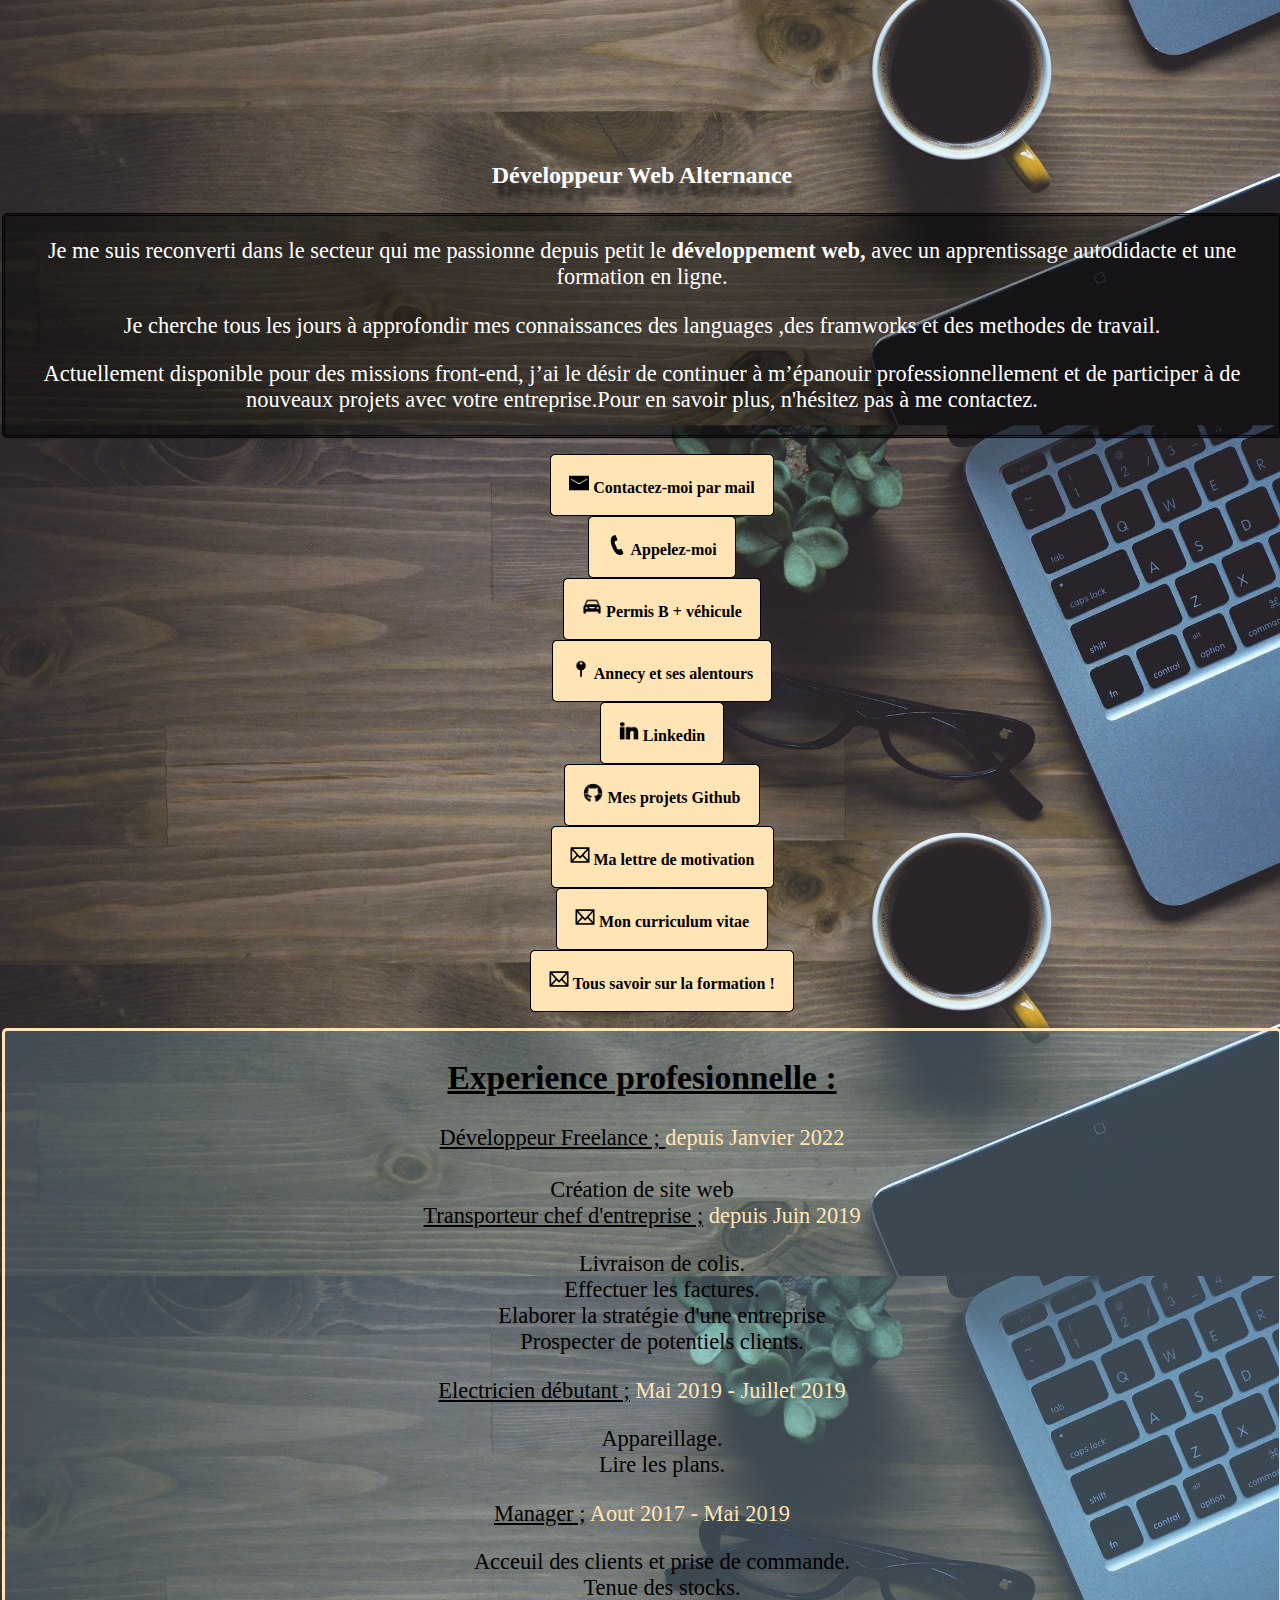
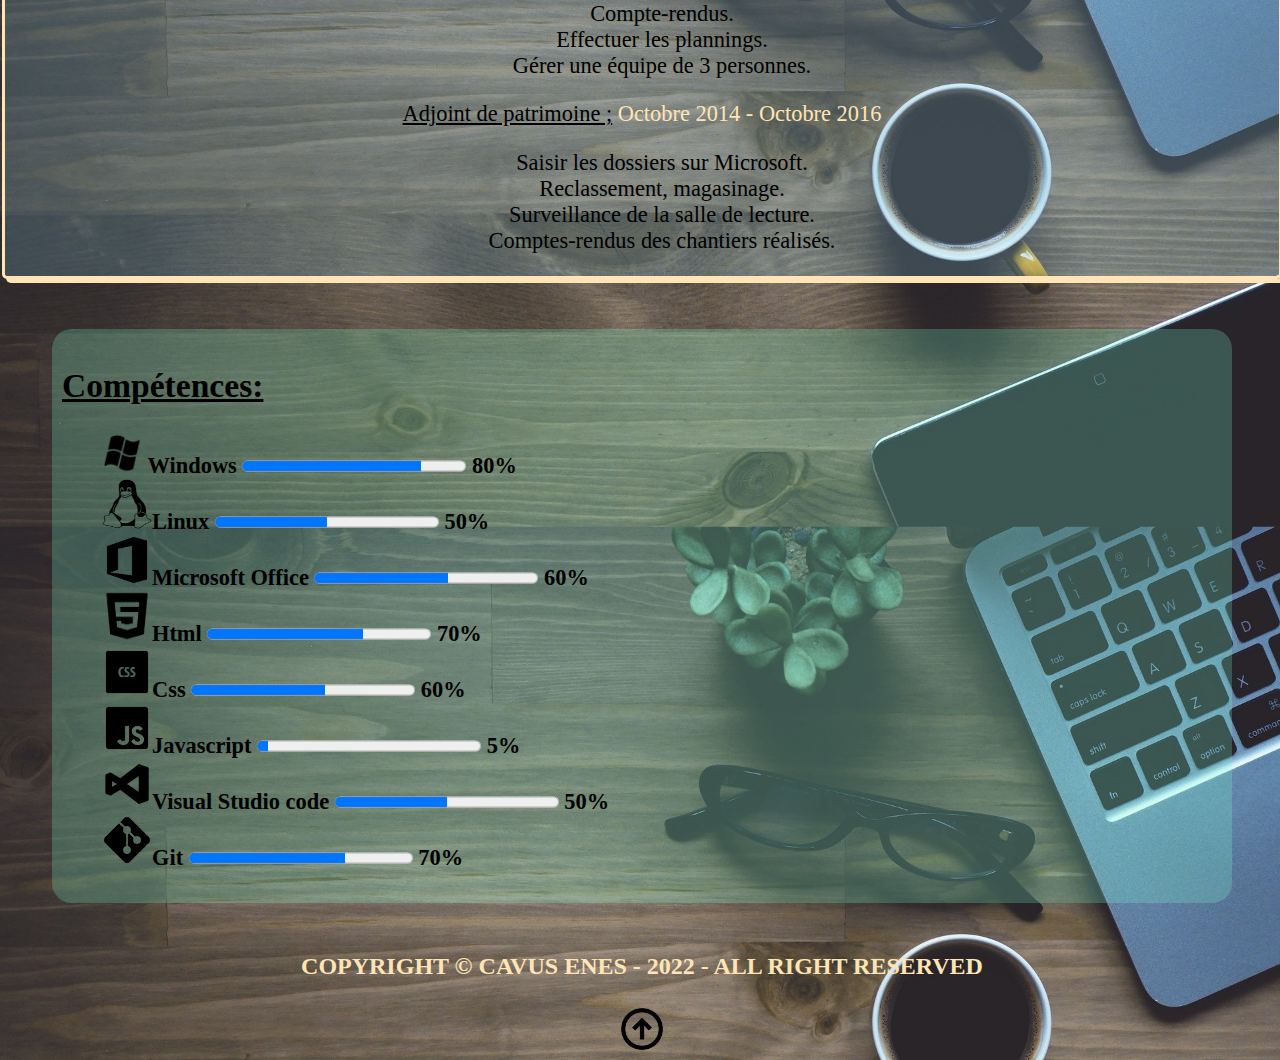
<file: index.html>
<!DOCTYPE html>
<html lang="fr">
<head>
    <meta charset="UTF-8">
   
    <meta name="viewport" content="width=device-width, initial-scale=1.0">
    <link rel="stylesheet" href="style.css">

    <title>Cavus Enes Développpeur WEB</title>
    <header>
        <div id="wrapper">
            <h1><center><span class="letter01">C</span>
                <span class="letter02">A</span>
                <span class="letter03">V</span>
                <span class="letter04">U</span>
                <span class="letter05">S</span>
                <span class="letter06">&nbsp;&nbsp;&nbsp;&nbsp;&nbsp;&nbsp;</span>
                <span class="letter07">E</span>
                <span class="letter08">N</span>
                <span class="letter09">E</span>
                <span class="letter10">S</span>
            </h1>
          </div>
        </center>

<h3> <center>Développeur Web Alternance</h3></center>

<div id="presentation">
<div class="centerbox">
<center>
    <p>Je me suis reconverti dans le secteur qui me passionne
    depuis petit le <b> développement web,</b>
    avec un apprentissage autodidacte et une 
    formation en ligne.</p>
    <p>Je cherche tous les jours à approfondir mes 
    connaissances des languages
    ,des framworks et des methodes de travail.</p>
    <p>

    </p>
    <p>Actuellement disponible pour des missions front-end,
    j’ai le désir de continuer à m’épanouir
    professionnellement et de participer
    à de nouveaux projets avec votre entreprise.Pour en savoir
    plus, n'hésitez pas à me contactez.</p>
    </h4>
</div>
</div>
</center>

<center><ul>
    
        <b><li>
                <a href="mailto: Cvsenes@gmail.com" class="animated-link">
                <span>
                <img src="images/mail.png" width="20" height="20">
            Contactez-moi par mail
           
</a>
</span>
</li>
            <li>
                <a href="tel:+33637518986" class="animated-link">
                <span>
                    <img src="images/tel.png"width="20" height="20"/>
       Appelez-moi
</a>
</span>
</li>

   <li>
        <a href="" class="animated-link">
	    <span>
	         <img src="images/voiture.png"width="20" height="20">
	Permis B + véhicule
</a>
</span>
</li>

    <li>
	    <a href="https://goo.gl/maps/XLz4XcPdsAznCAaX7"
	class="animated-link">
    	<span>
	        <img src="images/maps.png"width="20" height="20"/>
	Annecy et ses alentours
</a>
</span>
</li>

    <li>
    <a href="https://fr.linkedin.com/in/enes-c-425a68113"
	class="animated-link">
    <span>
        <img src="images/linkedin.png"width="20" height="20">
Linkedin
</a>
</span>
</li>
    
<li>
    <a href="https://github.com/Nsc12"class="animated-link">
        <span>
            <img src="images/github.png"width="20" height="20"> 
            Mes projets Github
</a>
</span>
</li>

    <li>
         <a href="lm.html" class="animated-link">
             <span>
                <img src="images/lm.png"width="20" height="20">
    Ma lettre de motivation
</a>
</span>
</li>

    <li>
        <a href="cvajour.pdf"class="animated-link">
            <span> 
                <img src="images/lm.png" width="20" height ="20">
       Mon curriculum vitae
    </a>
</li>
<li>
    <a href="prospectus.pdf"class="animated-link">
        <span> 
            <img src="images/lm.png" width="20" height ="20">
   Tous savoir sur la formation !
</a>
</b>
</li>
</center>

</ul>
</header>
</head>
<body>

    <div id="experience">
        <div class="onebox">
    <h2> 
        <b>
            <u> Experience profesionnelle :

            </u>
        </b>
    </h2>
    <nav>
        
        <u>Développeur Freelance ;

        </u>
        depuis Janvier 2022<br>
        
        
        <li>
            <br>Création de site web
            </br>
            <li>
    </nav>
        <nav>
        <u>Transporteur chef d'entreprise ;</u>
        depuis Juin 2019
        <ul>
            <li>Livraison de colis.</li>

                <li>Effectuer les factures.</li>

                <li>Elaborer la stratégie d'une entreprise</li>

                 <li>Prospecter de potentiels clients. </li>
            </ul>
</nav>
    
    <nav>
        <u>Electricien débutant ;</u> 
Mai 2019 - Juillet 2019

    <ul>
        <li>Appareillage.</li>

        <li>Lire les plans.</li>

    </ul>
    </nav>
    
    <nav>
        <u>Manager ;</u> Aout 2017 - Mai 2019
        <ul>
            <li>Acceuil des clients et prise de commande.</li>
            <li>Tenue des stocks.</li>
            <li>Compte-rendus.</li>
            <li>Effectuer les plannings.</li>
                <li>Gérer une équipe de 3 personnes.</li>
        </ul>
    </nav>
    <nav>
        <u>Adjoint de patrimoine ;</u>
        
            Octobre 2014 - Octobre 2016
        
    
    <ul>
        <li>Saisir les dossiers sur Microsoft.</li>
        <li>Reclassement, magasinage.</li>
        <li>Surveillance de la salle de lecture.</li>
        <li>Comptes-rendus des chantiers réalisés.</li>
    </ul>
    </nav>
</b>
</h2>
</div>
</center>
</h4>

 <div id="competences">
    <div class="twobox">
        <h2> <u>Compétences:</h2></u>
    <ul>
        <li>
            <img src="images/win10.png "width="40"
            height="40">
            <b>
                Windows <progress value="80" max="100"> 80 %

        </progress>
                   <b>80%

</a>
</li> 

        <li>
            <img src="images/linux.png "width="50" height="50">Linux
            <progress value="50" max="100"> 50 % </progress>
            <b>50%
</li>
</b>
            <li>
            <img src="images/microsoft.png "width="50" height="50"
            >Microsoft Office
            <progress value="60" max="100"> 60 % </progress>
            <b>60%
</li>
</b>
        <li>
            <img src="images/html.png "width="50" height="50">Html
            <progress value="70" max="100"> 70 % </progress>
            <b>70%
</li>
</b>
            <li>
                <img src="images/css.png "width="50" height="50">Css
            <progress value="60" max="100"> 60 % </progress>
            <b>60%
</li>
</b>
        <li>
            <img src="images/javascript.png "width="50" height="50">Javascript 
            <progress value="5" max="100"> 5 % </progress>
            <b>5%

</li>
</b>
        <li>
            <img src="images/vscode.png "width="50" height="50">Visual Studio code
    <progress value="50" max="100"> 50 % </progress>
    <b>50%

</li>
</b>
        <li>
            <img src="images/git.png "width="50" height="50">Git
            <progress value="70" max="100"> 70 % </progress>
            <b>70%
</b>
</li>
</ul>
</div>
</div>
 

    
</body>


<!-- pied de page -->

<footer>

    <p><center> COPYRIGHT &COPY; CAVUS ENES - 2022 -
         ALL RIGHT RESERVED
    </p>
     
   
        <a href="#">  
         <img src="images/haut.png" width="50"
          height="50">
        </a>
        </center>
   
</footer>
</html>
</file>
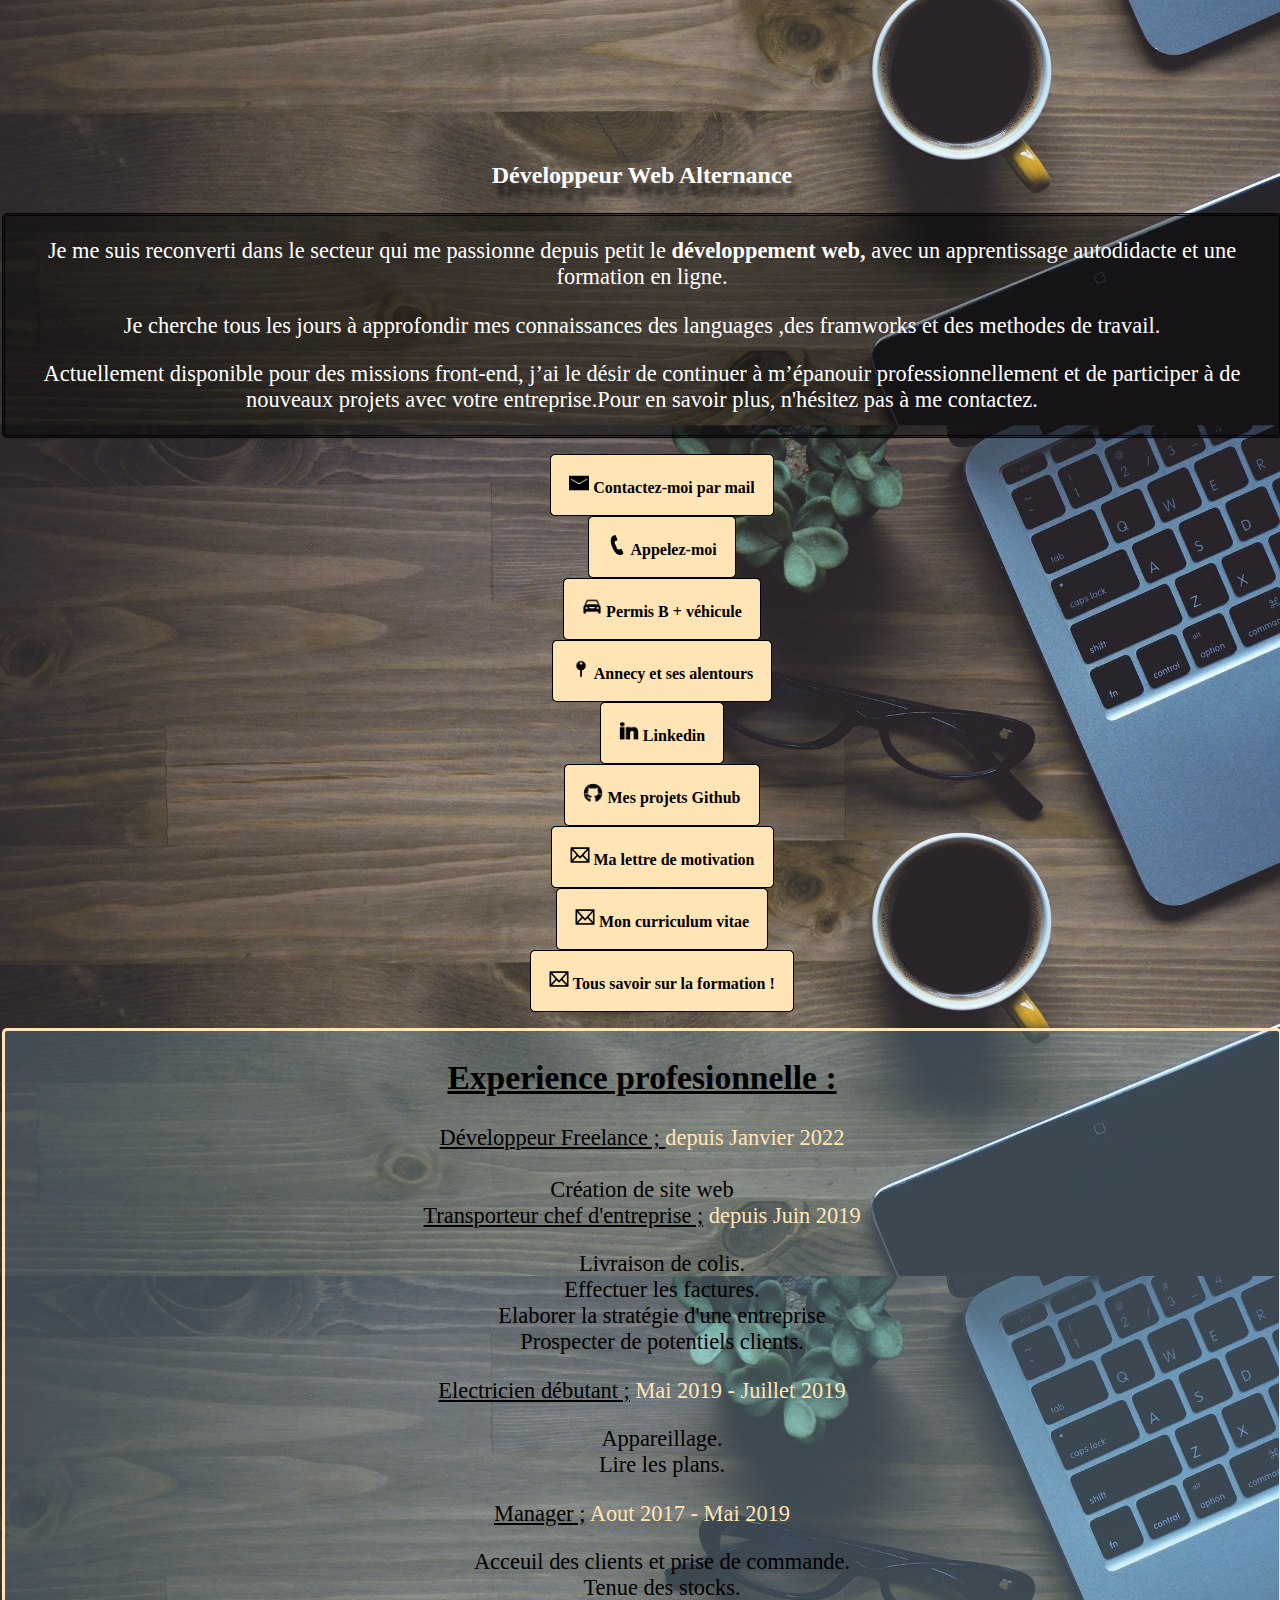
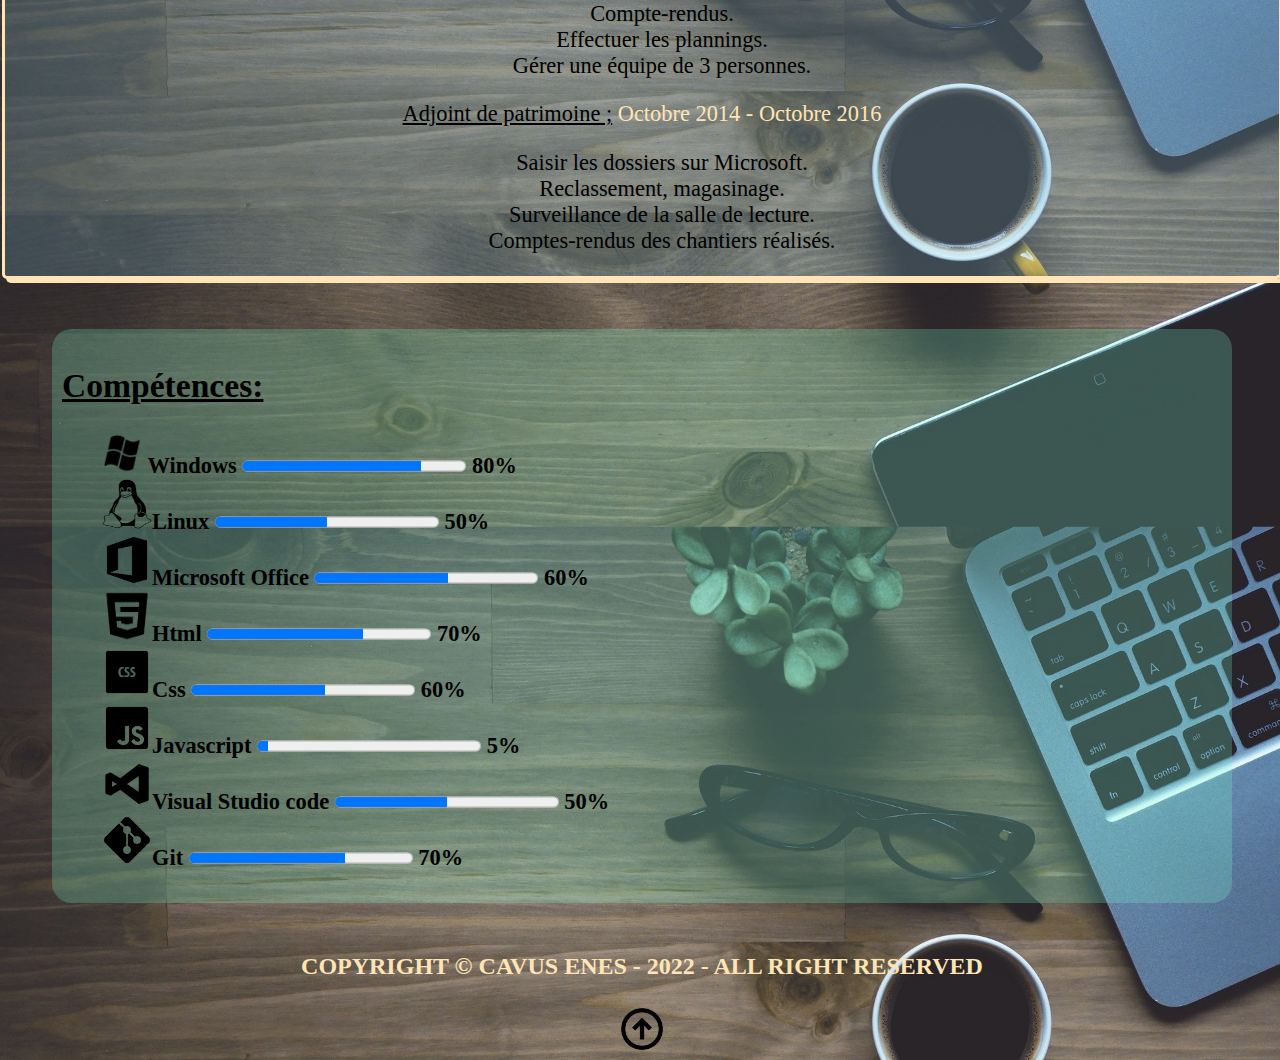
<file: cvoriginal/index.html>
<!DOCTYPE html>
<html lang="fr">
<head>
    <meta charset="UTF-8">
   
    <meta name="viewport" content="width=device-width, initial-scale=1.0">
    <link rel="stylesheet" href="style.css">

    <title>Cavus Enes Développpeur WEB</title>
    <header>
        <div id="wrapper">
            <h1><center><span class="letter01">C</span>
                <span class="letter02">A</span>
                <span class="letter03">V</span>
                <span class="letter04">U</span>
                <span class="letter05">S</span>
                <span class="letter06">&nbsp;&nbsp;&nbsp;&nbsp;&nbsp;&nbsp;</span>
                <span class="letter07">E</span>
                <span class="letter08">N</span>
                <span class="letter09">E</span>
                <span class="letter10">S</span>
            </h1>
          </div>
        </center>

<h3> <center>Développeur Web Alternance</h3></center>

<div id="presentation">
<div class="centerbox">
<center>
    <p>Je me suis reconverti dans le secteur qui me passionne
    depuis petit le <b> développement web,</b>
    avec un apprentissage autodidacte et une 
    formation en ligne.</p>
    <p>Je cherche tous les jours à approfondir mes 
    connaissances des languages
    ,des framworks et des methodes de travail.</p>
    <p>

    </p>
    <p>Actuellement disponible pour des missions front-end,
    j’ai le désir de continuer à m’épanouir
    professionnellement et de participer
    à de nouveaux projets avec votre entreprise.Pour en savoir
    plus, n'hésitez pas à me contactez.</p>
    </h4>
</div>
</div>
</center>

<center><ul>
    
        <b><li>
                <a href="mailto: Cvsenes@gmail.com" class="animated-link">
                <span>
                <img src="images/mail.png" width="20" height="20">
            Contactez-moi par mail
           
</a>
</span>
</li>
            <li>
                <a href="tel:+33637518986" class="animated-link">
                <span>
                    <img src="images/tel.png"width="20" height="20"/>
       Appelez-moi
</a>
</span>
</li>

   <li>
        <a href="" class="animated-link">
	    <span>
	         <img src="images/voiture.png"width="20" height="20">
	Permis B + véhicule
</a>
</span>
</li>

    <li>
	    <a href="https://goo.gl/maps/XLz4XcPdsAznCAaX7"
	class="animated-link">
    	<span>
	        <img src="images/maps.png"width="20" height="20"/>
	Annecy et ses alentours
</a>
</span>
</li>

    <li>
    <a href="https://fr.linkedin.com/in/enes-c-425a68113"
	class="animated-link">
    <span>
        <img src="images/linkedin.png"width="20" height="20">
Linkedin
</a>
</span>
</li>
    
<li>
    <a href="https://github.com/Nsc12"class="animated-link">
        <span>
            <img src="images/github.png"width="20" height="20"> 
            Mes projets Github
</a>
</span>
</li>

    <li>
         <a href="lm.html" class="animated-link">
             <span>
                <img src="images/lm.png"width="20" height="20">
    Ma lettre de motivation
</a>
</span>
</li>

    <li>
        <a href="cvv.gif"class="animated-link">
            <span> 
                <img src="images/lm.png" width="20" height ="20">
       Mon curriculum vitae
    </a>
</li>
<li>
    <a href="prospectus.pdf"class="animated-link">
        <span> 
            <img src="images/lm.png" width="20" height ="20">
   Tous savoir sur la formation !
</a>
</b>
</li>
</center>

</ul>
</header>
</head>
<body>

    <div id="experience">
        <div class="onebox">
    <h2> 
        <b>
            <u> Experience profesionnelle :

            </u>
        </b>
    </h2>
    <nav>
        
        <u>Développeur Freelance ;

        </u>
        depuis Janvier 2022<br>
        
        
        <li>
            <br>Création de site web
            </br>
            <li>
    </nav>
        <nav>
        <u>Transporteur chef d'entreprise ;</u>
        depuis Juin 2019
        <ul>
            <li>Livraison de colis.</li>

                <li>Effectuer les factures.</li>

                <li>Elaborer la stratégie d'une entreprise</li>

                 <li>Prospecter de potentiels clients. </li>
            </ul>
</nav>
    
    <nav>
        <u>Electricien débutant ;</u> 
Mai 2019 - Juillet 2019

    <ul>
        <li>Appareillage.</li>

        <li>Lire les plans.</li>

    </ul>
    </nav>
    
    <nav>
        <u>Manager ;</u> Aout 2017 - Mai 2019
        <ul>
            <li>Acceuil des clients et prise de commande.</li>
            <li>Tenue des stocks.</li>
            <li>Compte-rendus.</li>
            <li>Effectuer les plannings.</li>
                <li>Gérer une équipe de 3 personnes.</li>
        </ul>
    </nav>
    <nav>
        <u>Adjoint de patrimoine ;</u>
        
            Octobre 2014 - Octobre 2016
        
    
    <ul>
        <li>Saisir les dossiers sur Microsoft.</li>
        <li>Reclassement, magasinage.</li>
        <li>Surveillance de la salle de lecture.</li>
        <li>Comptes-rendus des chantiers réalisés.</li>
    </ul>
    </nav>
</b>
</h2>
</div>
</center>
</h4>

 <div id="competences">
    <div class="twobox">
        <h2> <u>Compétences:</h2></u>
    <ul>
        <li>
            <img src="images/win10.png "width="40"
            height="40">
            <b>
                Windows <progress value="80" max="100"> 80 %

        </progress>
                   <b>80%

</a>
</li> 

        <li>
            <img src="images/linux.png "width="50" height="50">Linux
            <progress value="50" max="100"> 50 % </progress>
            <b>50%
</li>
</b>
            <li>
            <img src="images/microsoft.png "width="50" height="50"
            >Microsoft Office
            <progress value="60" max="100"> 60 % </progress>
            <b>60%
</li>
</b>
        <li>
            <img src="images/html.png "width="50" height="50">Html
            <progress value="70" max="100"> 70 % </progress>
            <b>70%
</li>
</b>
            <li>
                <img src="images/css.png "width="50" height="50">Css
            <progress value="60" max="100"> 60 % </progress>
            <b>60%
</li>
</b>
        <li>
            <img src="images/javascript.png "width="50" height="50">Javascript 
            <progress value="5" max="100"> 5 % </progress>
            <b>5%

</li>
</b>
        <li>
            <img src="images/vscode.png "width="50" height="50">Visual Studio code
    <progress value="50" max="100"> 50 % </progress>
    <b>50%

</li>
</b>
        <li>
            <img src="images/git.png "width="50" height="50">Git
            <progress value="70" max="100"> 70 % </progress>
            <b>70%
</b>
</li>
</ul>
</div>
</div>
 

    
</body>


<!-- pied de page -->

<footer>

    <p><center> COPYRIGHT &COPY; CAVUS ENES - 2022 -
         ALL RIGHT RESERVED
    </p>
     
   
        <a href="#">  
         <img src="images/haut.png" width="50"
          height="50">
        </a>
        </center>
   
</footer>
</html>
</file>
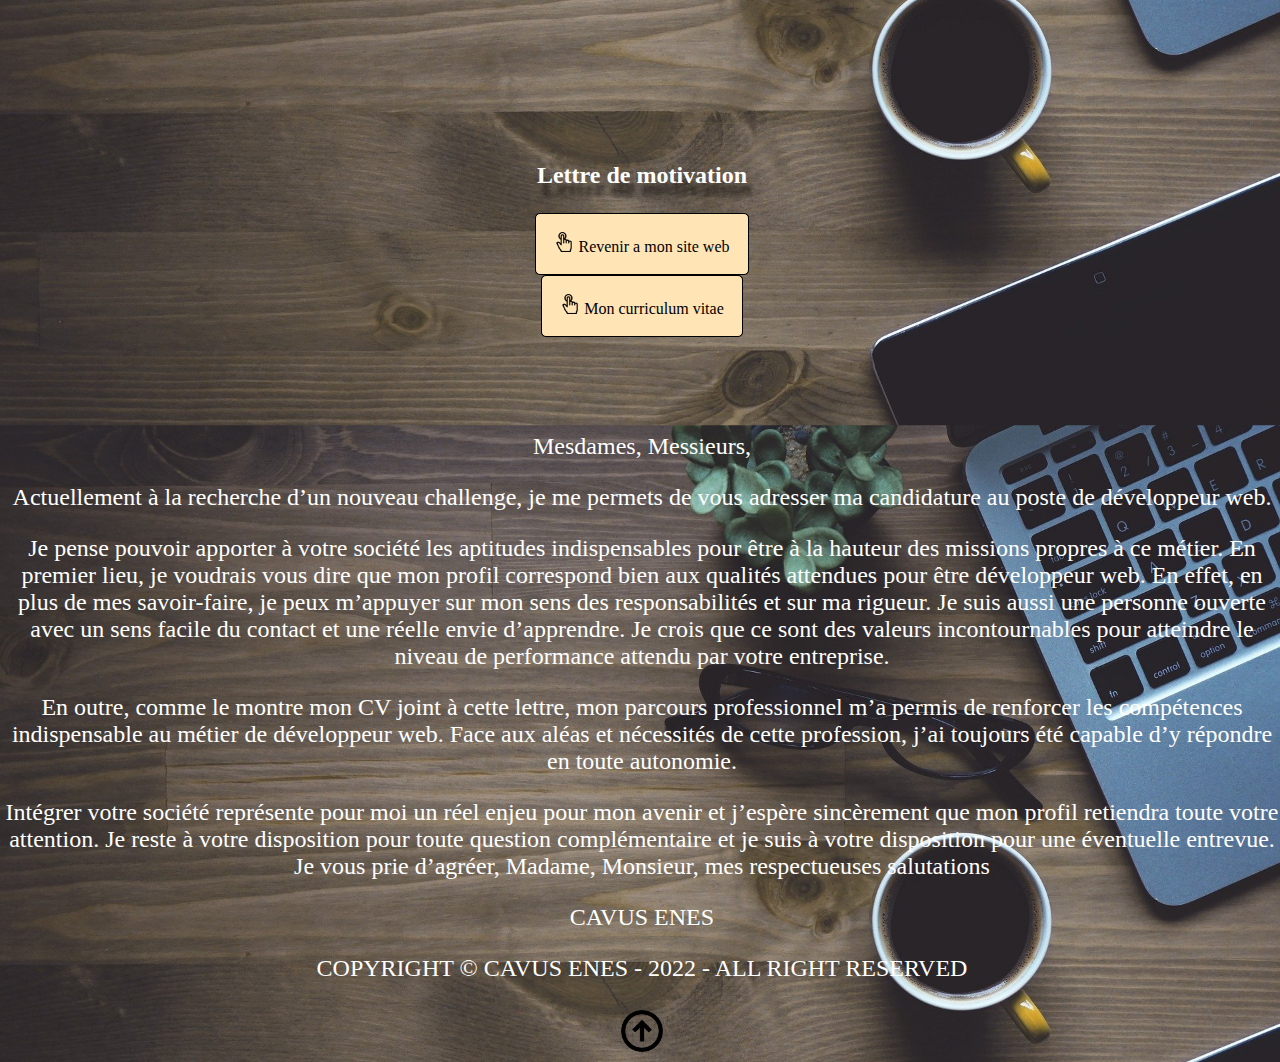
<file: lm.html>
<!DOCTYPE html>
<html>
<head><style>
    a {
    -webkit-transition: color 2s;
    transition: color 2s;
}

a:hover {
    color: green;
}
 body {
	color: white ;
}
	 h1 {color: white;}
	 p {
         font-size: 1.5rem;
	 	color: white;
	 }

</style>
	<meta charset="utf-8">
	 <link rel="stylesheet" href="style.css" />
	<meta name="viewport" content="width=device-width, initial-scale=1">
	<title>Lettre-de-motivation
</title>

<div id="wrapper">
    <h1><center><span class="letter01">C</span>
        <span class="letter02">A</span>
        <span class="letter03">V</span>
        <span class="letter04">U</span>
        <span class="letter05">S</span>
        <span class="letter06">&nbsp;</span>
        <span class="letter07">E</span>
        <span class="letter08">N</span>
        <span class="letter09">E</span>
        <span class="letter10">S</span></h1>
  </div>
</center>
<h3> <center>Lettre de motivation</h3></center>

<center><a href="index.html" class="animated-link">
	<span> 
	<img src="images/clique.png "width="20" height="20">
	Revenir a mon site web</center></a></span></center>
    <center><a href="cvajour.pdf" class="animated-link">
        <span> 
        <img src="images/clique.png "width="20" height="20">
        Mon curriculum vitae</center></a></span></center><br><br><br><br>
<center>

	<p>Mesdames, Messieurs,</p>

  <p>Actuellement à la recherche d’un nouveau challenge,
        je me permets de vous adresser ma candidature au poste de développeur web.
</p>
    <p>Je pense pouvoir apporter à votre société les aptitudes
         indispensables pour être à la hauteur des missions propres 
         à ce métier.
        En premier lieu, je voudrais vous dire que mon profil correspond bien aux qualités attendues pour être développeur web.
        En effet, en plus de mes savoir-faire, je peux m’appuyer sur mon sens des responsabilités et sur ma rigueur.
        Je suis aussi une personne ouverte avec un sens facile du contact et une réelle envie d’apprendre. Je crois que ce sont des valeurs incontournables pour atteindre le niveau de performance attendu par votre entreprise.
    <p> En outre, comme le montre mon CV joint à cette lettre,
        mon parcours professionnel m’a permis de renforcer les compétences indispensable au métier de développeur web. Face aux aléas et nécessités de cette profession, j’ai toujours été capable d’y répondre en toute autonomie.
    <p> Intégrer votre société représente pour moi un réel enjeu pour mon avenir et j’espère sincèrement que mon profil retiendra toute votre attention. Je reste à votre disposition pour toute question complémentaire et je suis à votre disposition pour une éventuelle entrevue.
        Je vous prie d’agréer, Madame, Monsieur, mes respectueuses salutations


<p>CAVUS ENES</p>
</center>

</head>
<body> 
<body>

<!-- pied de page -->

<footer>
    <center>
      <p> COPYRIGHT &COPY; CAVUS ENES - 2022 - ALL RIGHT RESERVED
    </p>
    <a href="#">
        <img src="images/haut.png" width="50"
         height="50"></a>
       </center>
</footer>
</html>
</file>
<file: style.css>
div#wrapper {
	font-size: 2.0rem;;
	text-shadow: 5px 30px 5px rgba(255, 228, 181, 0.453);
	
}
h3 {
	font-size: 1.5rem;
	box-shadow: 5px;
	text-shadow : 5px 13px 5px rgba(0,0,0,0.61);
}
body {
    font-size: 1rem sans-serif;
    background:url(images/office1.jpg) center/cover;
	height: 100vh;
}

   div#presentation div.centerbox {
	font-size: 1.4em;
    background-color:rgba(0, 0, 0, 0.455);
    border-radius: 5px;
    border-style: double;

}
div#presentation div.centerbox p{
    color: white;
}
div#experience div.onebox h2, li, ul, u
{
	color: black;
}

div#experience div.onebox {
	font-size: 1.4em;
    text-align: center;
    border-radius: 5px;
	border:solid;
	box-shadow: 4px 4px; color: moccasin;
	vertical-align: top;
	background-color: rgba(135, 207, 235, 0.208);
}
div#competences div.twobox {
	font-size: 1.4em;
	padding: 10px;
	margin: 50px;
    background-color: rgba(127, 255, 212, 0.23);
    border-radius: 20px;
}
ul,li {
    list-style: none;}

    /* Animations des lettres */

    h1,h3 {
        color: white;
    }
h1 span {opacity:0;}
.letter01 {animation:letters 3s ease 0000ms forwards;}
.letter02 {animation:letters 3s ease 0500ms forwards;}
.letter03 {animation:letters 3s ease 1000ms forwards;}
.letter04 {animation:letters 3s ease 1500ms forwards;}
.letter05 {animation:letters 3s ease 2000ms forwards;}
.letter06 {}
.letter07 {animation:letters 3s ease 3000ms forwards;}
.letter08 {animation:letters 3s ease 3500ms forwards;}
.letter09 {animation:letters 3s ease 4000ms forwards;}
.letter10 {animation:letters 3s ease 4500ms forwards;}
@keyframes letters {
    0% {opacity:0;}
    100% {opacity:1.0;}
  }
  
.animated-link {
	display: inline-block;
	background: black;
	border-radius: 5px;
	text-decoration: none;

}
.animated-link span {
	display: inline-block;
	background:moccasin;
	color:black ;
	border: 1px solid black;
	padding: 18px;
	border-radius: 5px;
	cursor: pointer;
	transition:
	transform 0.15s ease-out,
	color 0.15s ease-out,
	background-color 0.15s ease-out;

}
.animated-link:hover span {
transform: translate(-12px, -12px);
color: black;
background:chartreuse;

}



h4 {
 	font-size: 1.4rem;

}


footer {
	font-size: 1.5rem;

	color: moccasin;
}

/* RESPONSIVE */


@media screen and (max-width: 700px){

}
	body {
		width: 100%;
		height: 200px;
		position: absolute;
		top: 0; left: 0;
		margin: 2px;
		background-color: red;
	}
	@media screen and (max-width: 700px){
		header {
			background-color: rgba(255, 0, 0, 0.174);
			font-size: 100%
	}
}
</file>
<file: cvoriginal/style.css>
div#wrapper {
	font-size: 2.0rem;;
	text-shadow: 5px 30px 5px rgba(255, 228, 181, 0.453);
	
}
h3 {
	font-size: 1.5rem;
	box-shadow: 5px;
	text-shadow : 5px 13px 5px rgba(0,0,0,0.61);
}
body {
    font-size: 1rem sans-serif;
    background:url(images/office1.jpg) center/cover;
	height: 100vh;
}

   div#presentation div.centerbox {
	font-size: 1.4em;
    background-color:rgba(0, 0, 0, 0.455);
    border-radius: 5px;
    border-style: double;

}
div#presentation div.centerbox p { color: white;
	animation-duration: 15s;
	animation-name: glissement;
	/* animation-iteration-count: infinite; */
  }
  @keyframes glissement {
	from {
	  margin-left: 100%;
	  width: 300%;
	}
  
	to {
	  margin-left: 0%;
	  width: 100%;
	}
  }
   

div#experience div.onebox h2, li, ul, u
{
	color: black;
}

div#experience div.onebox {
	font-size: 1.4em;
    text-align: center;
    border-radius: 5px;
	border:solid;
	box-shadow: 4px 4px; color: moccasin;
	vertical-align: top;
	background-color: rgba(135, 207, 235, 0.208);
}
div#competences div.twobox {
	font-size: 1.4em;
	padding: 10px;
	margin: 50px;
    background-color: rgba(127, 255, 212, 0.23);
    border-radius: 20px;
}
ul,li {
    list-style: none;}

    /* Animations des lettres */

    h1,h3 {
        color: white;
    }
h1 span {opacity:0;}
.letter01 {animation:letters 3s ease 0000ms forwards;}
.letter02 {animation:letters 3s ease 0500ms forwards;}
.letter03 {animation:letters 3s ease 1000ms forwards;}
.letter04 {animation:letters 3s ease 1500ms forwards;}
.letter05 {animation:letters 3s ease 2000ms forwards;}
.letter06 {}
.letter07 {animation:letters 3s ease 3000ms forwards;}
.letter08 {animation:letters 3s ease 3500ms forwards;}
.letter09 {animation:letters 3s ease 4000ms forwards;}
.letter10 {animation:letters 3s ease 4500ms forwards;}
@keyframes letters {
    0% {opacity:0;}
    100% {opacity:1.0;}
  }
  
.animated-link {
	display: inline-block;
	background: black;
	border-radius: 5px;
	text-decoration: none;

}
.animated-link span {
	display: inline-block;
	background:moccasin;
	color:black ;
	border: 1px solid black;
	padding: 18px;
	border-radius: 5px;
	cursor: pointer;
	transition:
	transform 0.15s ease-out,
	color 0.15s ease-out,
	background-color 0.15s ease-out;

}
.animated-link:hover span {
transform: translate(-12px, -12px);
color: black;
background:chartreuse;

}



h4 {
 	font-size: 1.4rem;

}


footer {
	font-size: 1.5rem;

	color: moccasin;
}

/* RESPONSIVE */


@media screen and (max-width: 700px){

}
	body {
		width: 100%;
		height: 200px;
		position: absolute;
		top: 0; left: 0;
		margin: 2px;
		background-color:moccasin;
	}
	@media screen and (max-width: 700px){
		header {
			background-color: rgba(255, 228, 181, 0.301);
			font-size: 100%
	}
}
</file>
